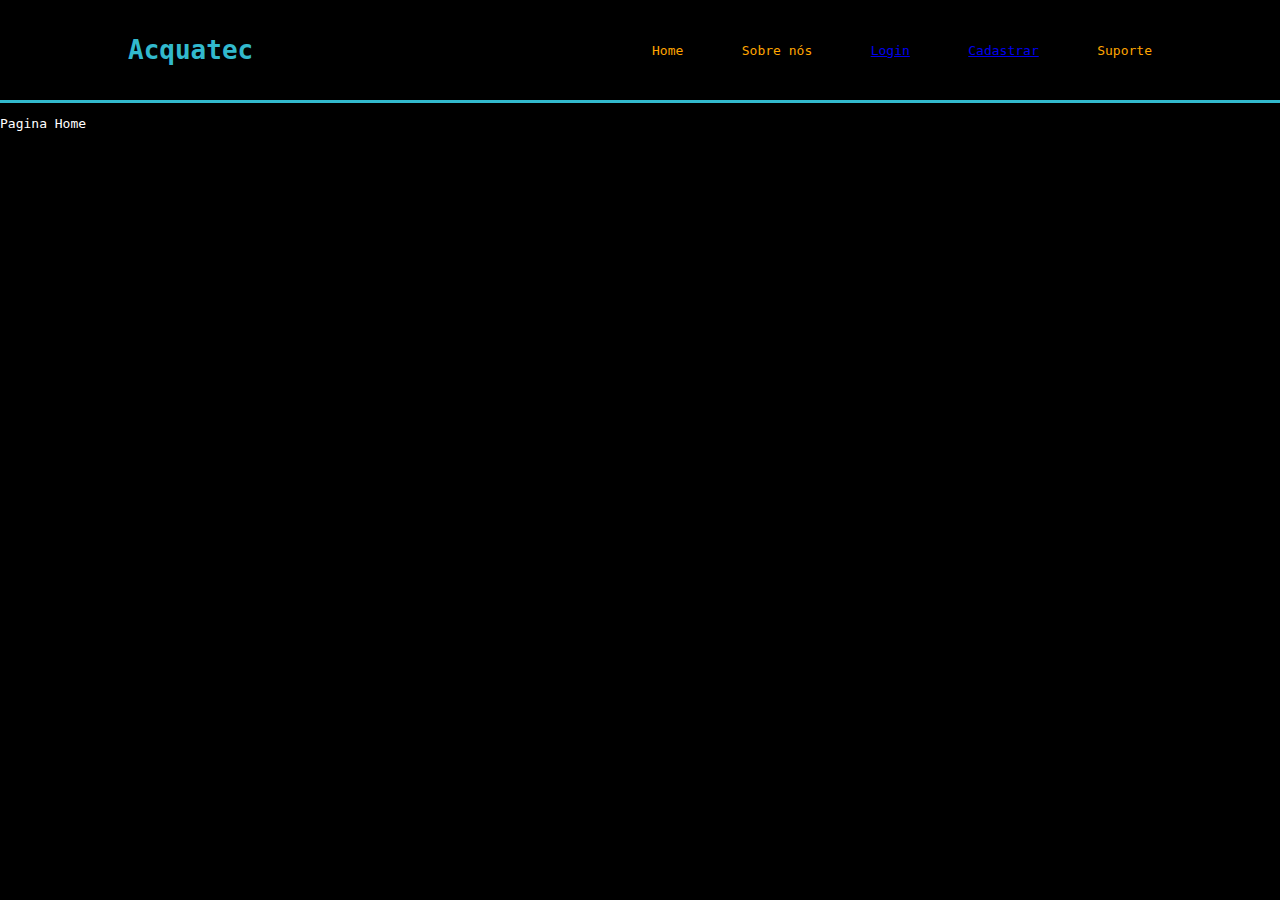
<file: index.html>
<!DOCTYPE html>
<html lang="en">
<head>
    <meta charset="UTF-8">
    <meta http-equiv="X-UA-Compatible" content="IE=edge">
    <meta name="viewport" content="width=device-width, initial-scale=1.0">
    <title>Projeto IOT Revolucionário</title>

<link rel="stylesheet" href="estilo.css">

</head>
<body>
   <div class="header">
      <div class="container">
         <h1 class="titulo">Acquatec</h1>
    
    
          <ul class="navbar">
            <li id="aqui">Home</li>
            <li>Sobre nós</li>
            <li>
              <a href="login.html">Login</a>
            </li>
            <li>
              <a href="cadastro.html">Cadastrar</a>
            </li>
            <li>Suporte</li>

          </ul>
  
       </div>


    </div>
    <p>Pagina Home</p>



  </body>
</html>
</file>
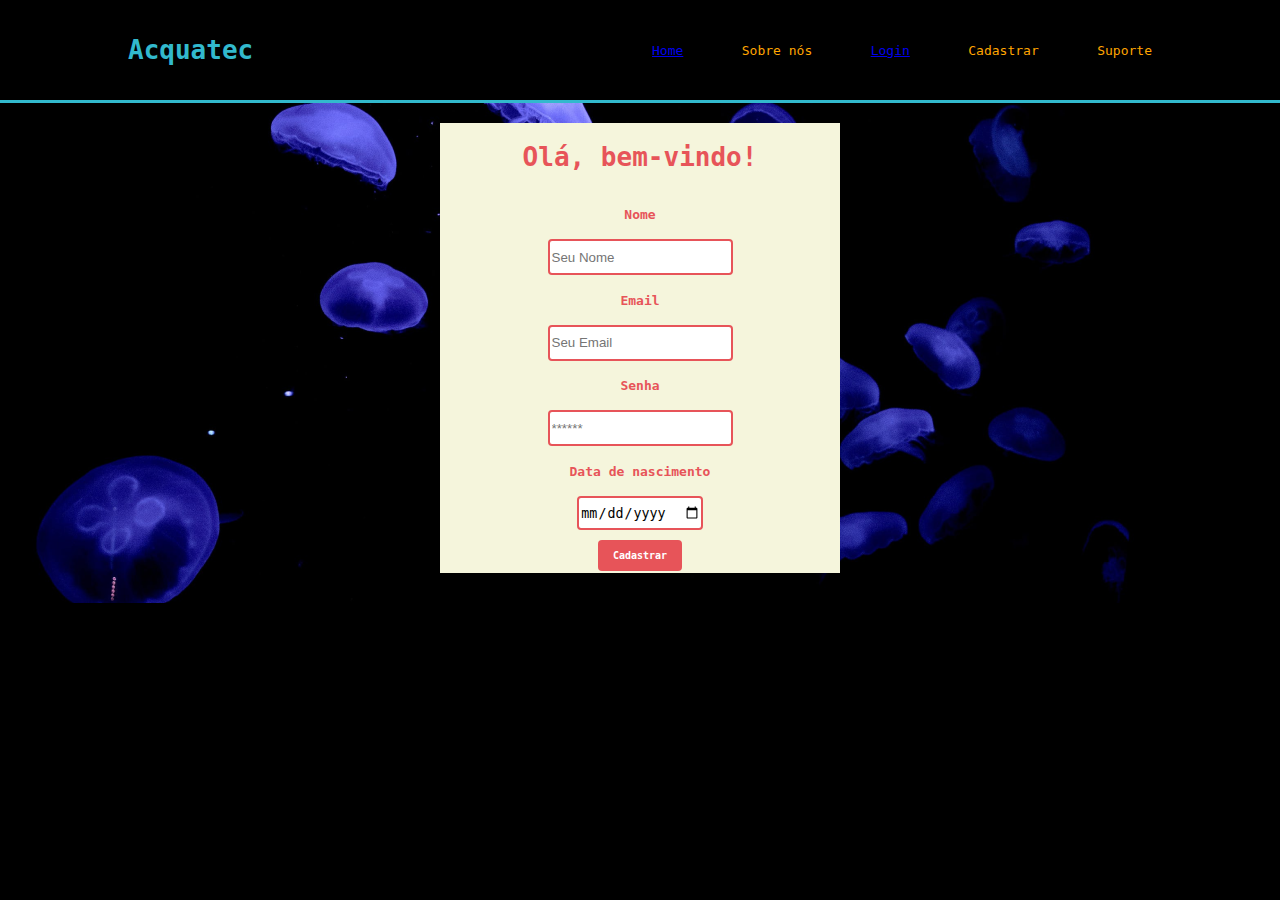
<file: cadastro.html>
<!DOCTYPE html>
<html lang="en">
<head>
    <meta charset="UTF-8">
    <meta http-equiv="X-UA-Compatible" content="IE=edge">
    <meta name="viewport" content="width=device-width, initial-scale=1.0">
    <title>Projeto IOT Revolucionário</title>

<link rel="stylesheet" href="estilo.css">

</head>
<body>
   <div class="header">
      <div class="container">
         <h1 class="titulo">Acquatec</h1>
    
    
          <ul class="navbar">
            <li>
                <a href="index.html">Home</a>
            </li>
            <li>Sobre nós</li>
            <li>
              <a href="login.html">Login</a>
            </li>
            <li>Cadastrar</li>
            <li>Suporte</li>

          </ul>
  
       </div>


    </div>
    <div class="banner">
        <div class="container">
           <div class="card">
              <h1>Olá, bem-vindo!</h1>
              <h4>Nome</h4> <input type="text" placeholder="Seu Nome">
              <h4>Email</h4> <input type="email" placeholder="Seu Email">
              <h4>Senha</h4> <input type="password" placeholder="******">
              <h4>Data de nascimento</h4> <input type="date" id="Sua data de nascimento">
              <button class="btn2">Cadastrar</button>
           </div>

        </div>
    </div>
   
    


  </body>
</html>
</file>
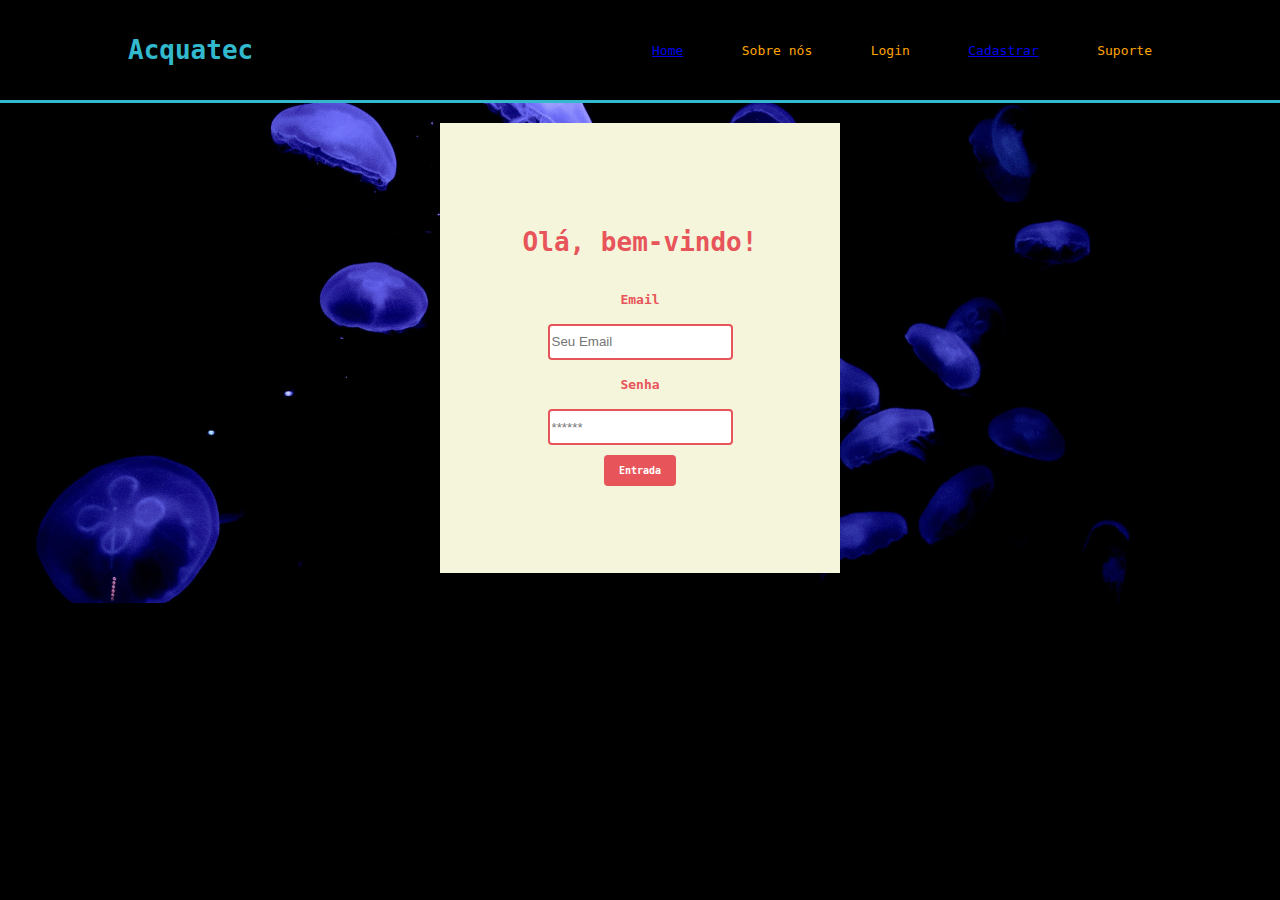
<file: login.html>
<!DOCTYPE html>
<html lang="en">
<head>
    <meta charset="UTF-8">
    <meta http-equiv="X-UA-Compatible" content="IE=edge">
    <meta name="viewport" content="width=device-width, initial-scale=1.0">
    <title>Acquatec - Login</title>

<link rel="stylesheet" href="estilo.css">

</head>
<body>
   <div class="header">
      <div class="container">
         <h1 class="titulo">Acquatec</h1>
    
    
          <ul class="navbar">
            <li>
              <a href="index.html">Home</a>
            </li>
            <li>Sobre nós</li>
            <li id="aqui">Login</li>
            <li>
              <a href="cadastro.html">Cadastrar</a>
            </li>
            <li>Suporte</li>

          </ul>
  
       </div>


    </div>
    <div class="banner">
          <div class="container">
          
              <div class="card">
                <h1>Olá, bem-vindo!</h1>
                <h4>Email</h4> <input type="text" placeholder="Seu Email">
                <h4>Senha</h4> <input type="password" placeholder="******">
                <button class="btn">Entrada</button>
               </div>
        

            </div>
         </div>



  </body>
</html>
</file>
<file: estilo.css>
body{
background-color: black;
margin: 0px;
font-family: monospace;

}

.header {
width: 100%;
height: 100px;
border-bottom: 3px #32b9cd solid;
align-items: center;

}

.titulo{
 margin: 0px;
 color: #32b9cd;
 
}

.container{
width: 80%;
margin: auto;
display: flex;

}
.header .container{
    height: 100%;
    justify-content: space-between;
    align-items: center;
    
}

.navbar{
    width: 500px;
    list-style: none;
    align-items: center;
    justify-content: space-between;
    color: orange;
    display: flex;
    padding: 0;
    
}

p{
    color: white;
}

.banner{
    height: 500px;
    background-color: red;
    background-image: url("img/bg-jelly-fish-para-home.png");
    background-size: cover;
}
.banner .card {
    background-color: beige;
    height: 450px;
    width: 400px;
    display: flex;
    flex-direction: column;
    align-items: center;
    justify-content: center;
    margin: auto;
    margin-top: 20px;
    
}

.btn{
    font-family: monospace;
    margin-top: 10px;
    border: 0;
    font-weight: 600;
    background-color: #e75459;
    color: white;
    font-size: 10px;
    border-radius: 4px;
    padding: 10px 15px;

}

input{
    height: 30px;
    border: 2px solid #e75459;
    border-radius: 4px;

}
.banner .card{
    color: #e75459;
}

.btn2 {
    font-family: monospace;
    margin-top: 10px;
    border: 0;
    font-weight: 600;
    background-color: #e75459;
    color: white;
    font-size: 10px;
    border-radius: 4px;
    padding: 10px 15px;


}
</file>
